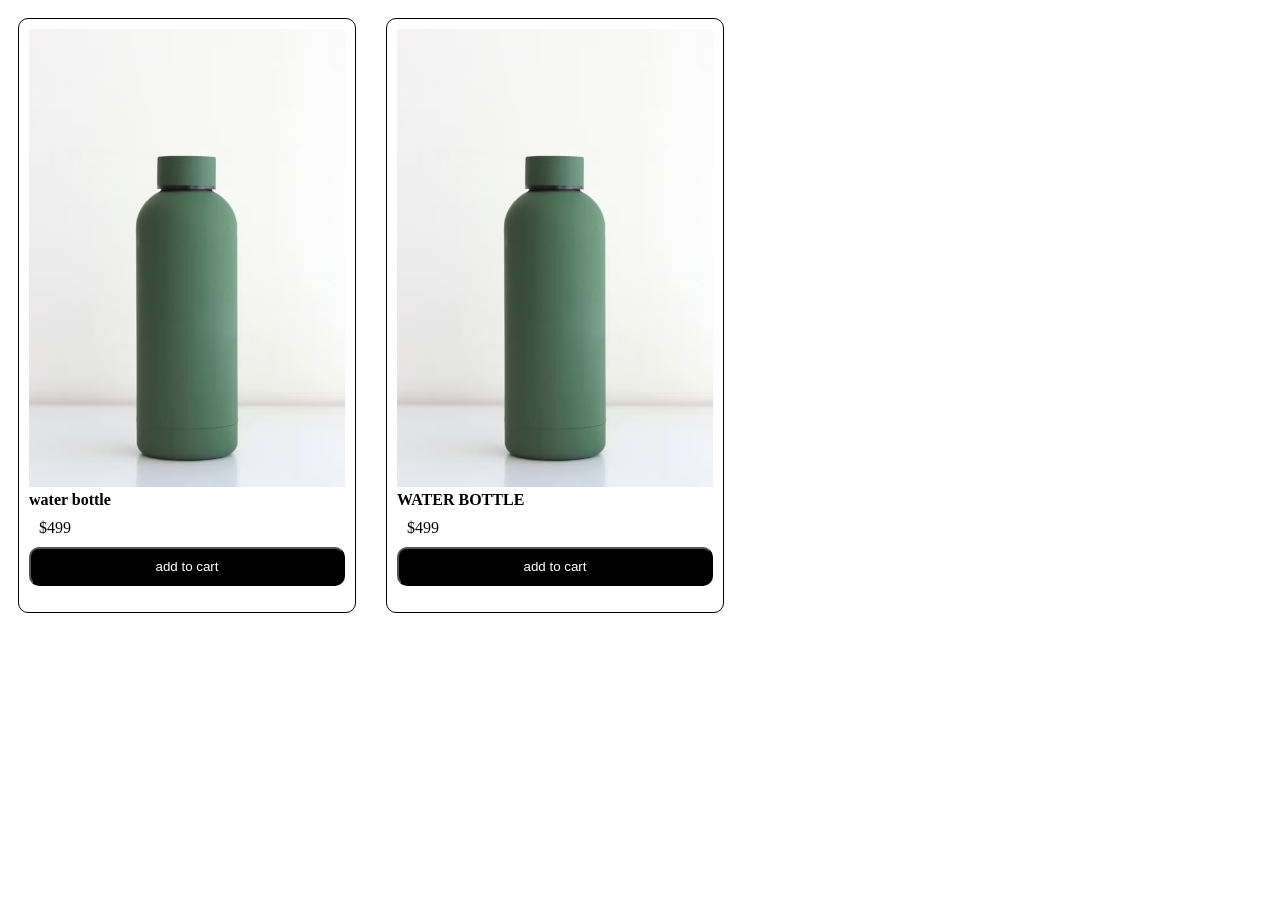
<file: index.html>
<!DOCTYPE html>
<html lang="en">

<head>
    <meta charset="UTF-8">
    <meta name="viewport" content="width=device-width, initial-scale=1.0">
    <title>Document</title>
    <link rel="stylesheet" href="style.css" type="text/css">
</head>

<body>
    <div class="prod-container">
    <div class="prod-card">
        <img  class="prod-img" src="asset/images/bottle.avif" alt="Logo">
        <h1 class="prod-text">water bottle</h1>
        <p class="prod-price">$499</p>
        <button class="btn">add to cart</button>
    </div>
    <div class="prod-card">
        <img class="prod-img" src="asset/images/bottle.avif" alt="Logo">
        <h1 class="prod-text">WATER BOTTLE</h1>
        <p class="prod-price">$499</p>
        <button class="btn">add to cart</button>

    </div>
</div>
</body>

</html>
</file>
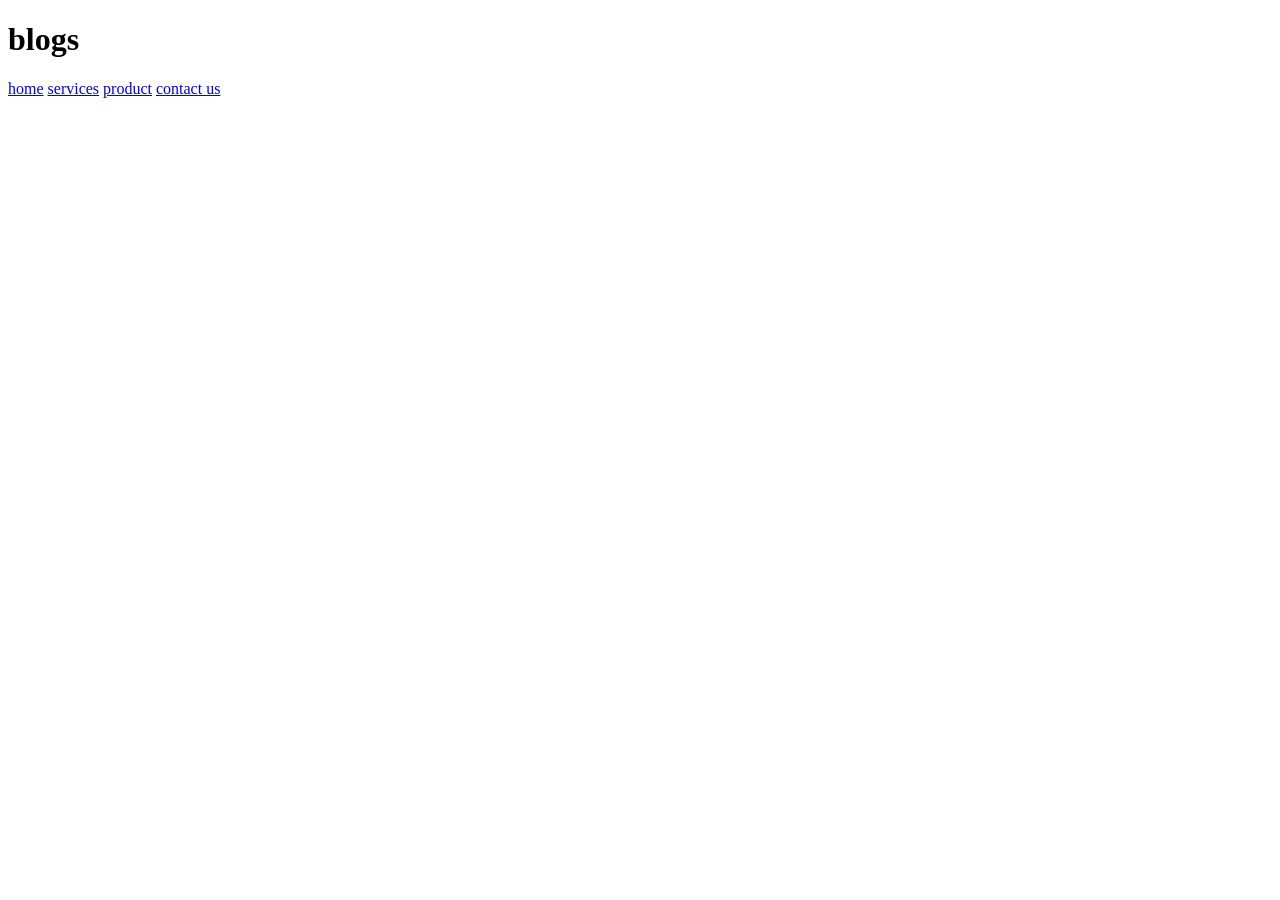
<file: blogs/blogs.html>
<!DOCTYPE html>
<html lang="en">
<head>
    
    <title>blogs</title>
</head>
<body>
    <h1>blogs</h1>
    <a href="../index.html">home</a>
    <a href="../design/services.html">services</a>
    <a href="../editorial apge/products.html">product</a>
    <a href="../functional pages/contact.html">contact us</a>
</body>
</html>
</file>
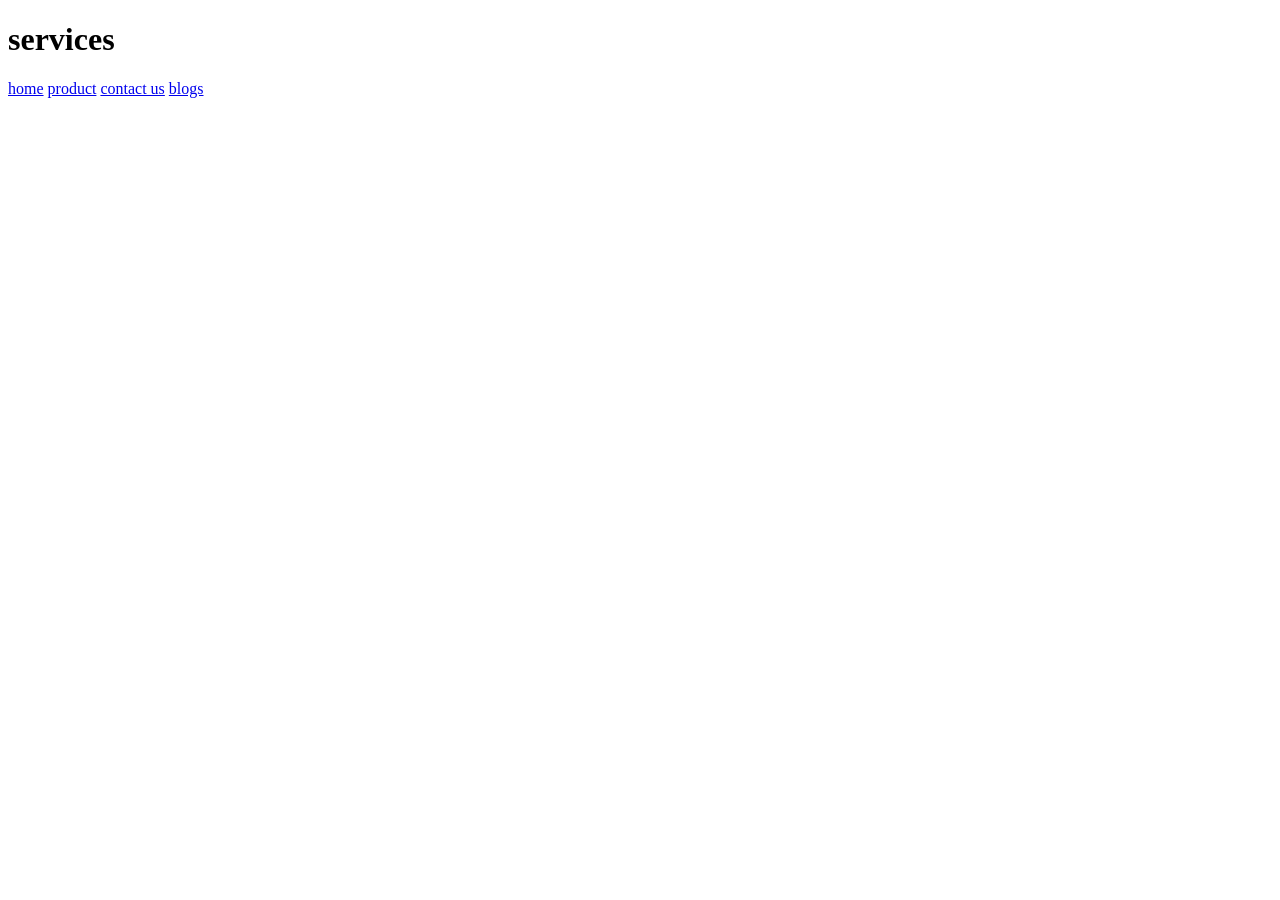
<file: design/services.html>
<!DOCTYPE html>
<html lang="en">
<head>
   
    <title>services</title>
</head>
<body>
    <h1>services</h1>
<a href="../index.html">home</a>
<a href="../editorial apge/products.html">product</a>
<a href="../functional pages/contact.html">contact us</a>
<a href="../blogs/blogs.html">blogs</a>
</body>
</html>
</file>
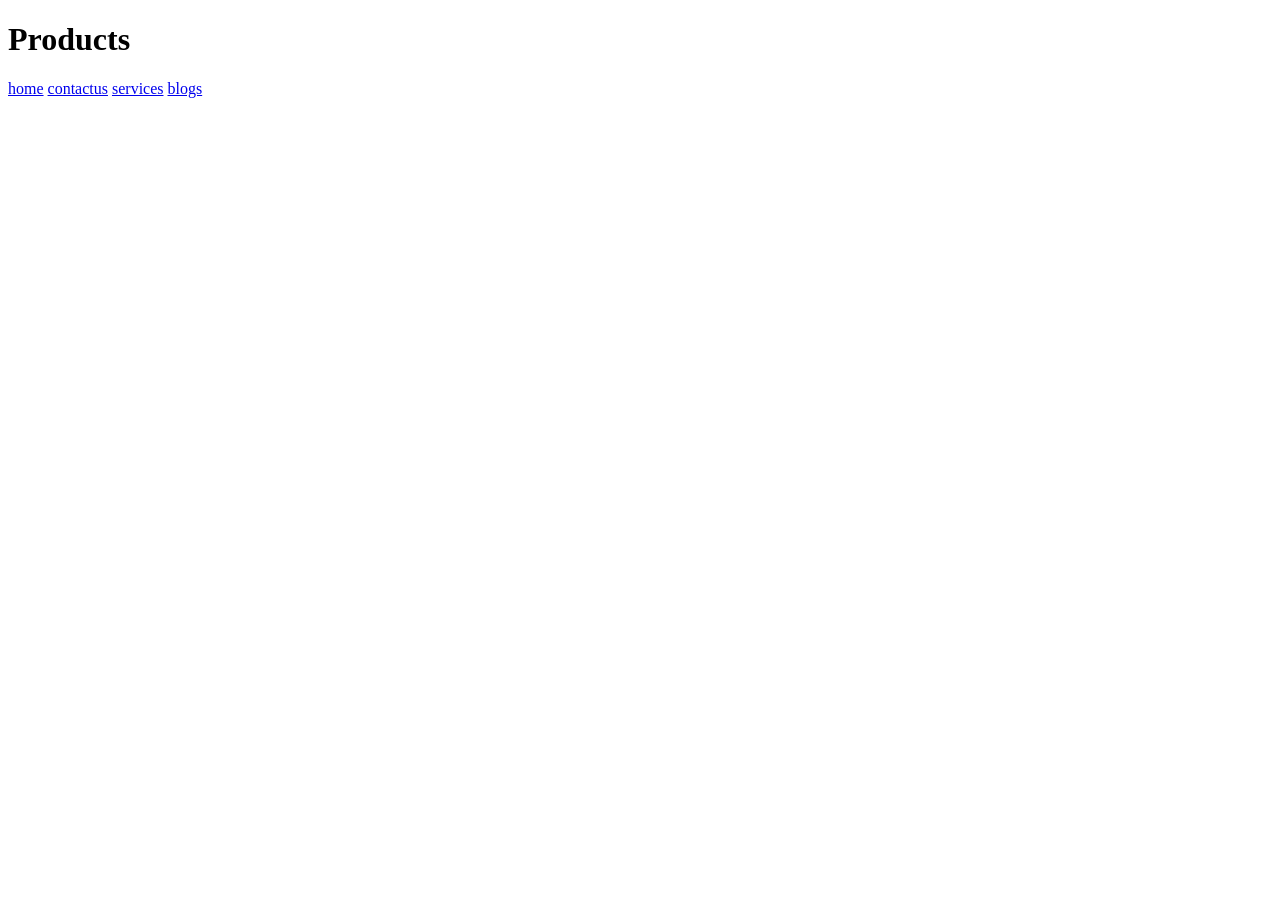
<file: editorial apge/products.html>
<!DOCTYPE html>
<html lang="en">
<head>
    
    <title>Products</title>
</head>
<body>
    <h1>Products</h1>
    <a href="../index.html">home</a>
    <a href="../functional pages/contact.html">contactus</a>
    <a href="../design/services.html">services</a>
    <a href="../blogs/blogs.html">blogs</a>
</body>
</html>
</file>
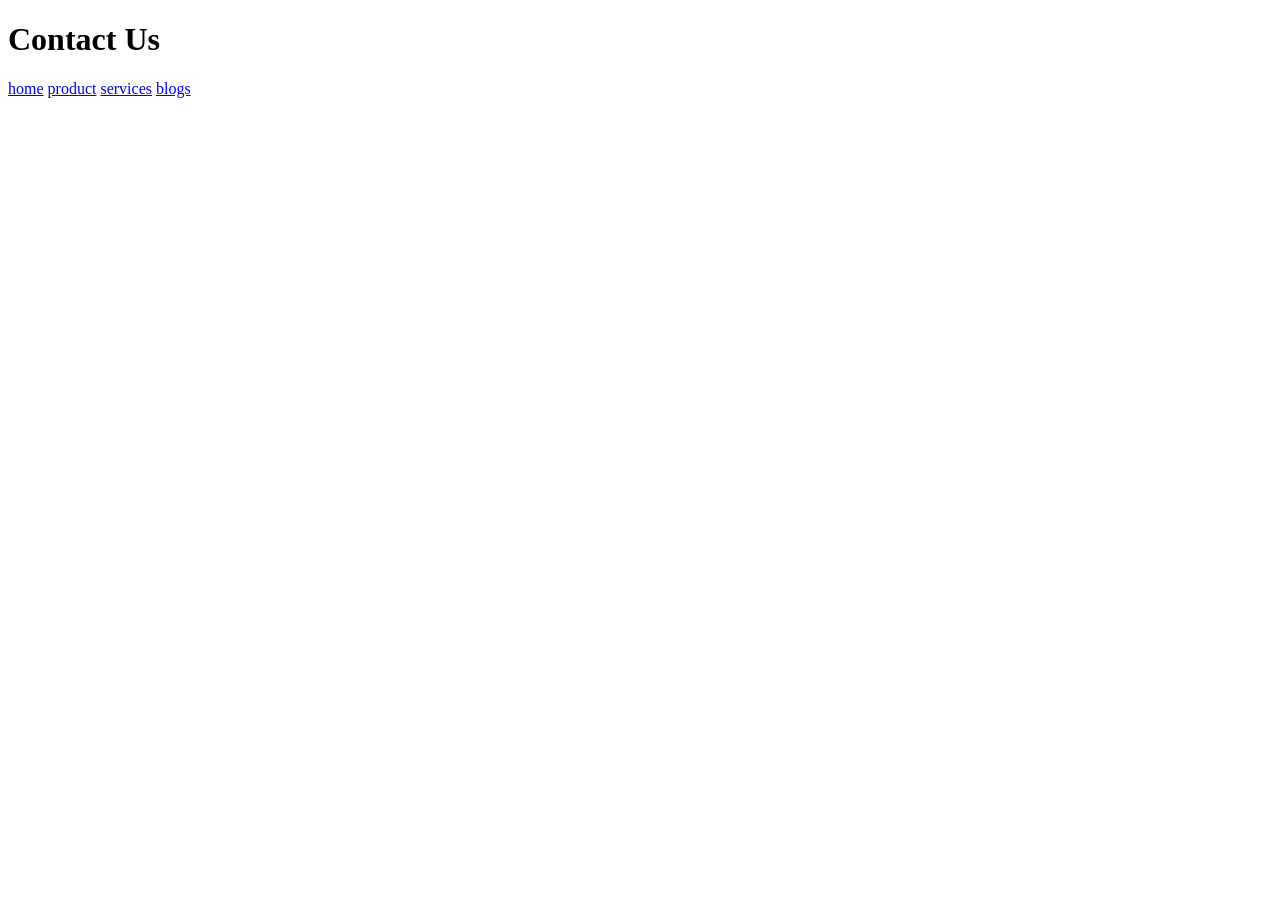
<file: functional pages/contact.html>
<!DOCTYPE html>
<html lang="en">
<head>
    
    <title>Contact</title>
</head>
<body>
    <h1>Contact Us</h1>
    <a href="../index.html">home</a>
    <a href="/editorial apge/products.html">product</a>
    <a href="/design/services.html">services</a>
    <a href="../blogs/blogs.html">blogs</a>
</body>
</html>
</file>
<file: style.css>
.prod-card{
    border: 1px solid black;
    width: 25%;
    height: auto;
    padding: 10px;
    border-radius: 10px;
    margin: 10px;
    
  
}
.prod-img{
    width: 100%;
    height: 80%;
}
.prod-container .btn{
WIDTH: 100%;
 padding: 10px;
 BORDER-RADIUS: 10px;
   BACKGROUND-COLOR: BLACK;
   COLOR: WHITE;
}
.prod-card .prod-text{
    font-size: 16px;
    margin: 0px ;
}
.prod-card .prod-price{
     margin: 10px 10px; ;
    /* margin-top: 0px; */
    /* margin-bottom: 0px; */
} 
.prod-container{
    display: flex;
    gap: 10px;
}
</file>
